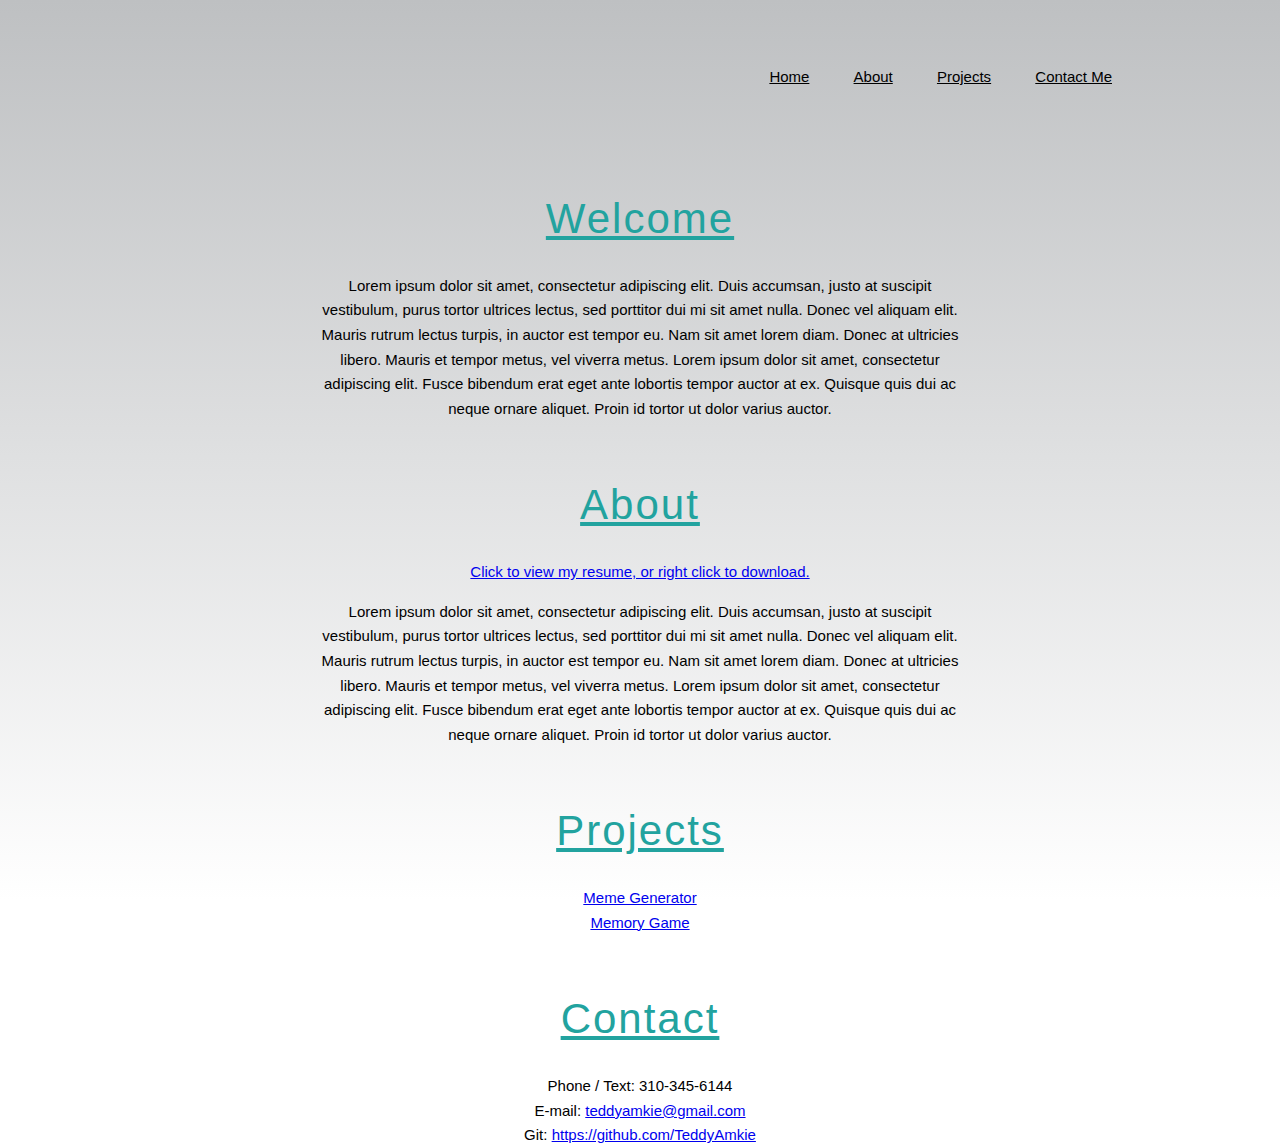
<file: index.html>
<!DOCTYPE html>
<html lang="en">
<head>
    <meta charset="UTF-8">
    <meta name="viewport" content="width=device-width, initial-scale=1.0">
    <meta http-equiv="X-UA-Compatible" content="ie=edge">
    <title>Teddy Amkie's Website</title>
    <link rel="stylesheet" href="style.css">
</head>
<body>
      <nav>
    <ul>
      <li><a href="#home_header"> Home</a></li>
      <li><a href="#about_header"> About</a></li>
      <li><a href="#projects"> Projects</a></li>
      <li><a href="#contact_p"> Contact Me</a></li>
    </ul>
  </nav>
    <header>
        <h2 id="home_header"> Welcome 
        </h2>
      
        <p> Lorem ipsum dolor sit amet, consectetur adipiscing elit. Duis accumsan, justo at suscipit vestibulum, purus tortor ultrices lectus, sed porttitor dui mi sit amet nulla. Donec vel aliquam elit. Mauris rutrum lectus turpis, in auctor est tempor eu. Nam sit amet lorem diam. Donec at ultricies libero. Mauris et tempor metus, vel viverra metus. Lorem ipsum dolor sit amet, consectetur adipiscing elit. Fusce bibendum erat eget ante lobortis tempor auctor at ex. Quisque quis dui ac neque ornare aliquet. Proin id tortor ut dolor varius auctor. </p>
      </header> 
    <section>
        <h2 id="about_header"> About</h2>
        <a href="Resume.pdf">Click to view my resume, or right click to download.</a>
        <p> Lorem ipsum dolor sit amet, consectetur adipiscing elit. Duis accumsan, justo at suscipit vestibulum, purus tortor ultrices lectus, sed porttitor dui mi sit amet nulla. Donec vel aliquam elit. Mauris rutrum lectus turpis, in auctor est tempor eu. Nam sit amet lorem diam. Donec at ultricies libero. Mauris et tempor metus, vel viverra metus. Lorem ipsum dolor sit amet, consectetur adipiscing elit. Fusce bibendum erat eget ante lobortis tempor auctor at ex. Quisque quis dui ac neque ornare aliquet. Proin id tortor ut dolor varius auctor. </p>
      </section>
      <section>
        <h2 id="#projects">Projects</h2>
        <a href="Projects/Meme-Gen/index.html">Meme Generator</a>
        <br>
        <a href="Projects/Memory-Game/index.html">Memory Game</a>
      </section>
      <section>
        <h2> Contact</h2>
        <p id="contact_p"> Phone / Text: 310-345-6144 <br>
            E-mail: <a href="mailto:teddyamkie@gmail.com">teddyamkie@gmail.com</a><br>
            Git: <a href= https://github.com/TeddyAmkie> https://github.com/TeddyAmkie</a> <br>
        </p>
      </section>

        
</body>
</html>
</file>
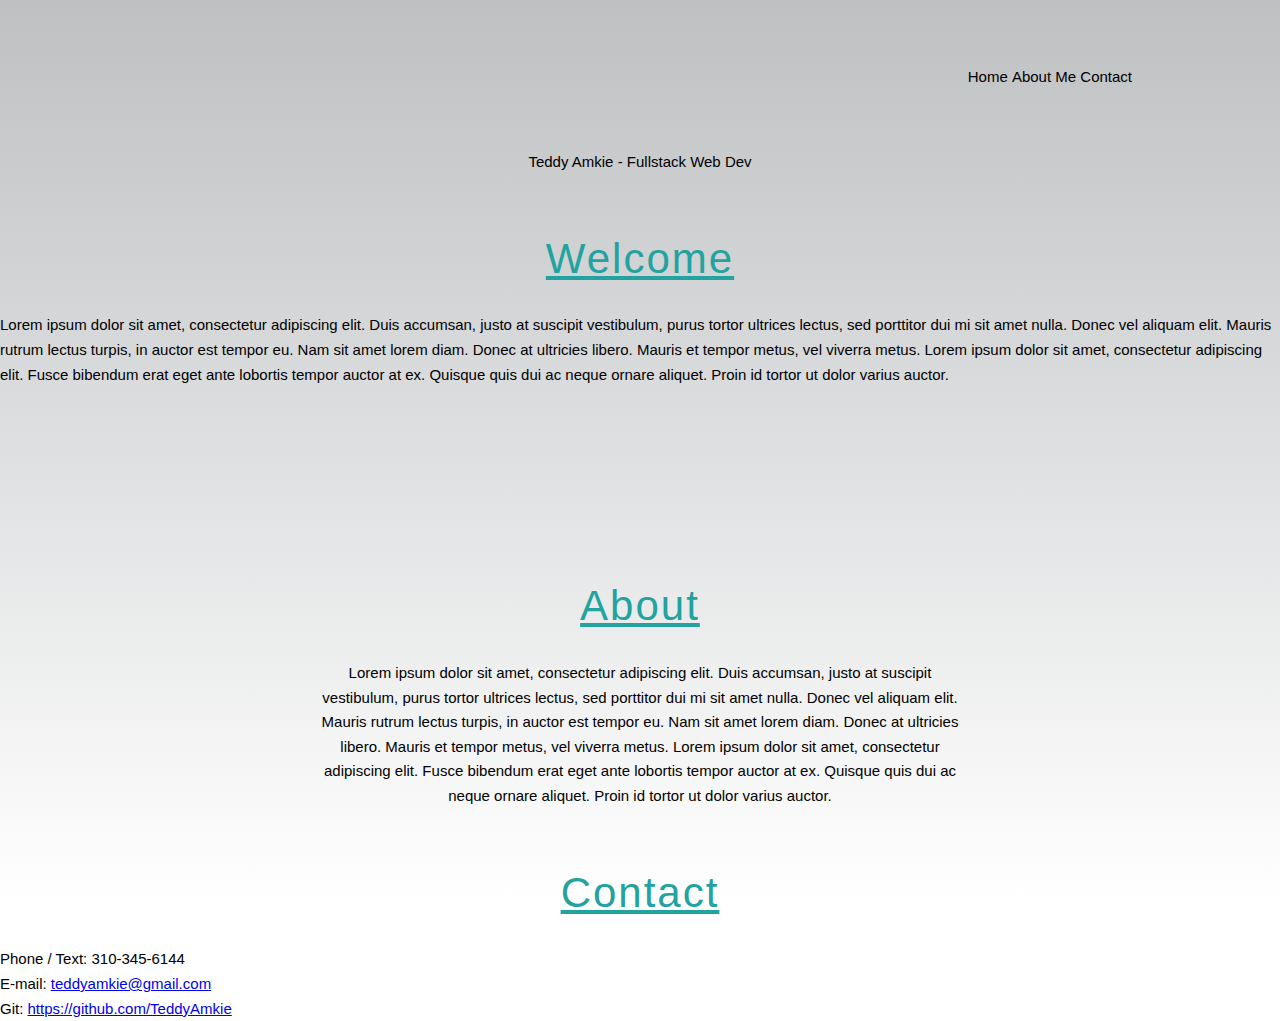
<file: myWebsite.html>
<!DOCTYPE html>
<html lang="en">
<head>
    <meta charset="UTF-8">
    <meta name="viewport" content="width=device-width, initial-scale=1.0">
    <meta http-equiv="X-UA-Compatible" content="ie=edge">
    <title>Teddy Amkie's Website</title>
    <link rel="stylesheet" href="style.css">
</head>
<body>
      <nav>
    <ul>
      <li>Home</li>
      <li>About Me</li>
      <li>Contact</li>
    </ul>
  </nav>
    <header> Teddy Amkie - Fullstack Web Dev </header>
        <h2 id="homeHeader"> Welcome 
        </h2>
        <p> Lorem ipsum dolor sit amet, consectetur adipiscing elit. Duis accumsan, justo at suscipit vestibulum, purus tortor ultrices lectus, sed porttitor dui mi sit amet nulla. Donec vel aliquam elit. Mauris rutrum lectus turpis, in auctor est tempor eu. Nam sit amet lorem diam. Donec at ultricies libero. Mauris et tempor metus, vel viverra metus. Lorem ipsum dolor sit amet, consectetur adipiscing elit. Fusce bibendum erat eget ante lobortis tempor auctor at ex. Quisque quis dui ac neque ornare aliquet. Proin id tortor ut dolor varius auctor. </p>
    <header>
        <h2> About</h2>
        <p> Lorem ipsum dolor sit amet, consectetur adipiscing elit. Duis accumsan, justo at suscipit vestibulum, purus tortor ultrices lectus, sed porttitor dui mi sit amet nulla. Donec vel aliquam elit. Mauris rutrum lectus turpis, in auctor est tempor eu. Nam sit amet lorem diam. Donec at ultricies libero. Mauris et tempor metus, vel viverra metus. Lorem ipsum dolor sit amet, consectetur adipiscing elit. Fusce bibendum erat eget ante lobortis tempor auctor at ex. Quisque quis dui ac neque ornare aliquet. Proin id tortor ut dolor varius auctor. </p>
</header>
        <h2> Contact</h2>
        <p> Phone / Text: 310-345-6144 <br>
            E-mail: <a href="mailto:teddyamkie@gmail.com">teddyamkie@gmail.com</a><br>
            Git: <a href= https://github.com/TeddyAmkie> https://github.com/TeddyAmkie</a> <br>
        </p>

        
</body>
</html>
</file>
<file: style.css>
html, body { color: #000000;
     font-family: 'Open Sans', sans-serif;
     height: 100%; 
     width: 100%; 
     margin: 0;
}
body { background: #ffffff; font-size: 15px; line-height: 1.64;
    background-image: linear-gradient(rgb(190, 192, 194), white);
    background-repeat: no-repeat;

}

h1, h2, h3, h4, h5, h6, .h1, .h2, .h3, .h4, .h5, .h6, strong, b { font-family: 'Open Sans', sans-serif; margin-bottom: 20px; text-decoration: underline; }
h2,h3 { 
    font-weight: lighter; 
    color: #22A39F;
    letter-spacing: 2px;
 }
h2 { font-size: 42px; text-align: center; }
h3 { font-size: 28px; }

header{
    padding-top: 100px;
}

#parent {display: table}

section, header {
  margin: 50px;
  margin-left: 25%;
  margin-right: 25%;
  text-align: center;
 }

 #contact_p {
     margin: 20px;
     white-space: nowrap;
 }

 nav ul li{
    display: inline;
 }
 nav ul li a:link{
     color: #000000
 }

 nav ul li a:visited{
    color: #000000
 }

 nav ul li a:hover{
    color: #000000;
    background: #f8f5f5;
 }

 nav ul li a{
     padding: 5px;
     padding-left: 20px;
    padding-right: 20px;
 }

 nav ul {
    text-align: right;
    padding-left: 20px;
    margin-right: 20px;
 }

 nav {
     position: absolute;
     right: 0;
     margin-right: 10%;
 }
</file>
